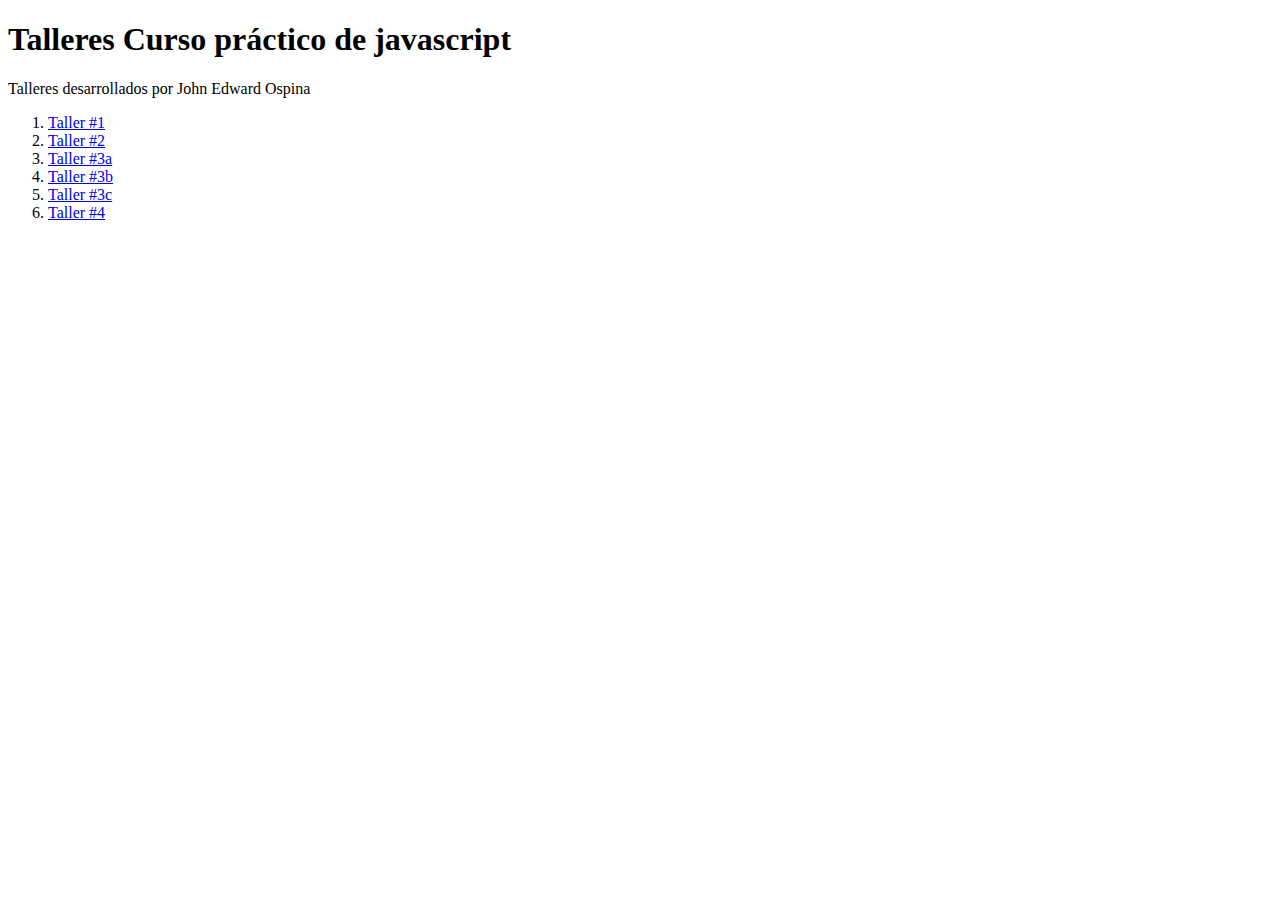
<file: index.html>
<!DOCTYPE html>
<html lang="en">
<head>
    <meta charset="UTF-8">
    <meta http-equiv="X-UA-Compatible" content="IE=edge">
    <meta name="viewport" content="width=device-width, initial-scale=1.0">
    <title>Document</title>
</head>
<body>
    <h1>Talleres Curso práctico de javascript</h1>
    <p>Talleres desarrollados por John Edward Ospina</p>

    <section>
        <nav>
            <ol>
              <li>
                  <a href="./Taller 1 /figuras.html">Taller #1</a>
              </li>
              <li>
                  <a href="./Taller 2/descuentos.html">Taller #2</a>
              </li>
              <li>
                  <a href="./Taller 3/promedio.html">Taller #3a</a>
              </li>
              <li>
                  <a href="./Taller 3/mediana.html">Taller #3b</a>
              </li>
              <li>
                  <a href="./Taller 3/moda.html">Taller #3c</a>
              </li>
              <li>
                  <a href="./Taller 4/salarios.html">Taller #4</a>
              </li>  
            </ol>
        </nav>
    </section>
</body>
</html>
</file>
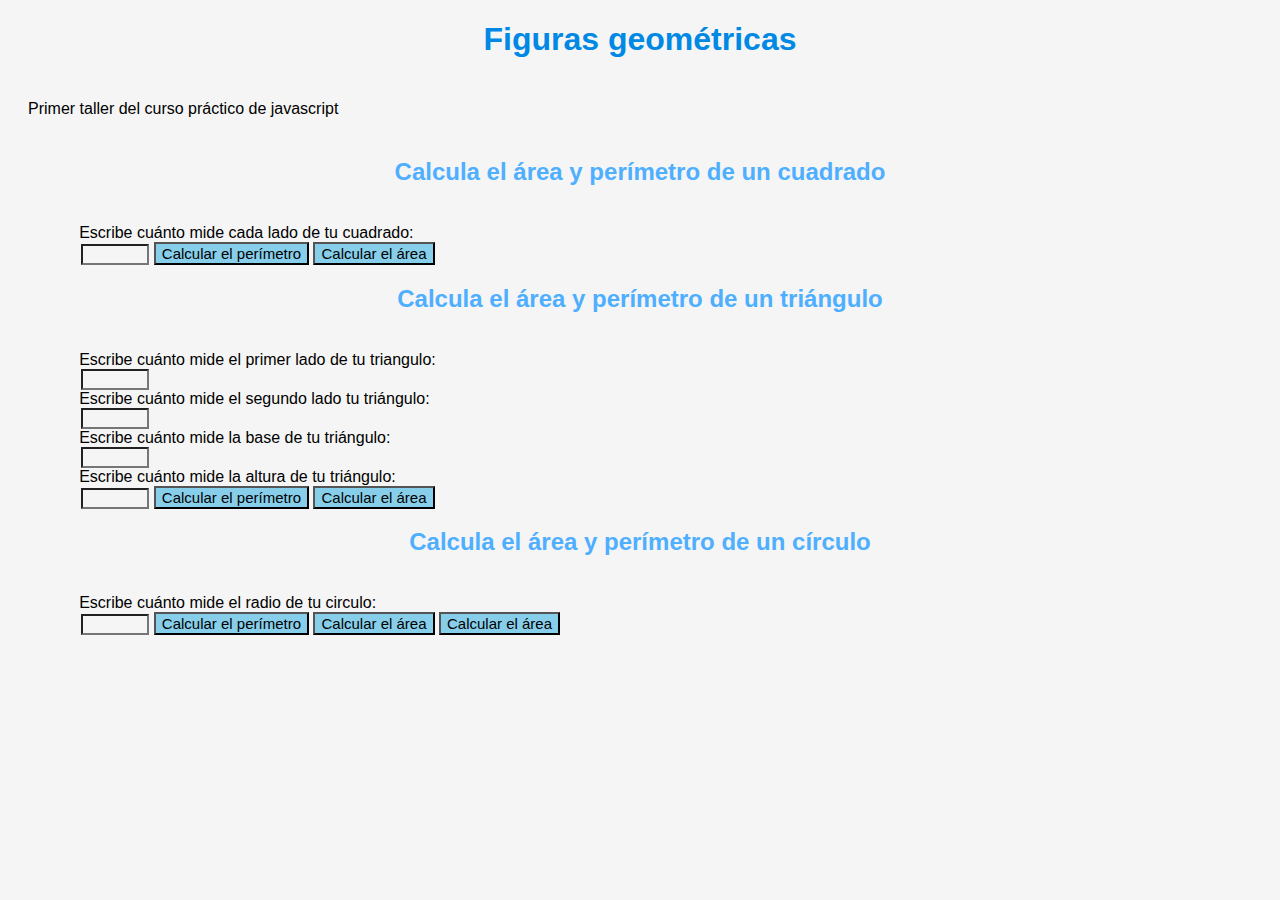
<file: Taller 1 /figuras.html>
<!DOCTYPE html>
<html lang="en">
<head>
    <meta charset="UTF-8">
    <meta http-equiv="X-UA-Compatible" content="IE=edge">
    <meta name="viewport" content="width=device-width, initial-scale=1.0">
    <link rel="stylesheet" href="figuras.css" type="text/css">
    <title>Calculadora de figuras geométricas | Curso práctico javascript Platzi</title>
</head>
<body>
    <header>
        <h1>Figuras geométricas</h1>
        <p>Primer taller del curso práctico de javascript</p>
    </header>
    <section>
        <h2>Calcula el área y perímetro de un cuadrado</h2>
        <form action="">
            <label for="InputCuadrado">
                Escribe cuánto mide cada lado de tu cuadrado:
            </label>
                <input id="InputCuadrado" type="number"/>
                <button type="button" onclick="calcularPerimetroCuadrado()">Calcular el perímetro</button>
                <button type="button" onclick="calcularAreaCuadrado()">Calcular el área</button>
        </form>
    </section>
    <section>
        <h2>Calcula el área y perímetro de un triángulo</h2>
        <form action="">
            <label for="ladoTriangulo">
                Escribe cuánto mide el primer lado de tu triangulo:
            </label>
                <input id="ladoTriangulo" type="number"/>
            <label for="ladoTriangulo2">    
                Escribe cuánto mide el segundo lado tu triángulo:
            </label>
                <input id="ladoTriangulo2" type="number"/>
            <label for="base">    
                Escribe cuánto mide la base de tu triángulo:
            </label>
                <input id="base" type="number"/>
            <label for="altura">    
                Escribe cuánto mide la altura de tu triángulo:
            </label>
                <input id="altura" type="number"/>    
                <button type="button" onclick="calcularPerimetroTriangulo()">Calcular el perímetro</button>
                <button type="button" onclick="calcularAreaTriangulo()">Calcular el área</button>
        </form>
    </section>
    <section>
        <h2>Calcula el área y perímetro de un círculo</h2>
        <form action="">
            <label for="radio">
                Escribe cuánto mide el radio de tu circulo:
            </label>
                <input id="radio" type="number"/> 
                <button type="button" onclick="calcularPerimetroCirculo()">Calcular el perímetro</button>
                <button type="button" onclick="calcularDiametroCirculo()">Calcular el área</button>                
                <button type="button" onclick="calcularAreaCirculo()">Calcular el área</button>
        </form>
    </section>    

    <script src="./figuras.js"> </script>
</body>
</html>
</file>
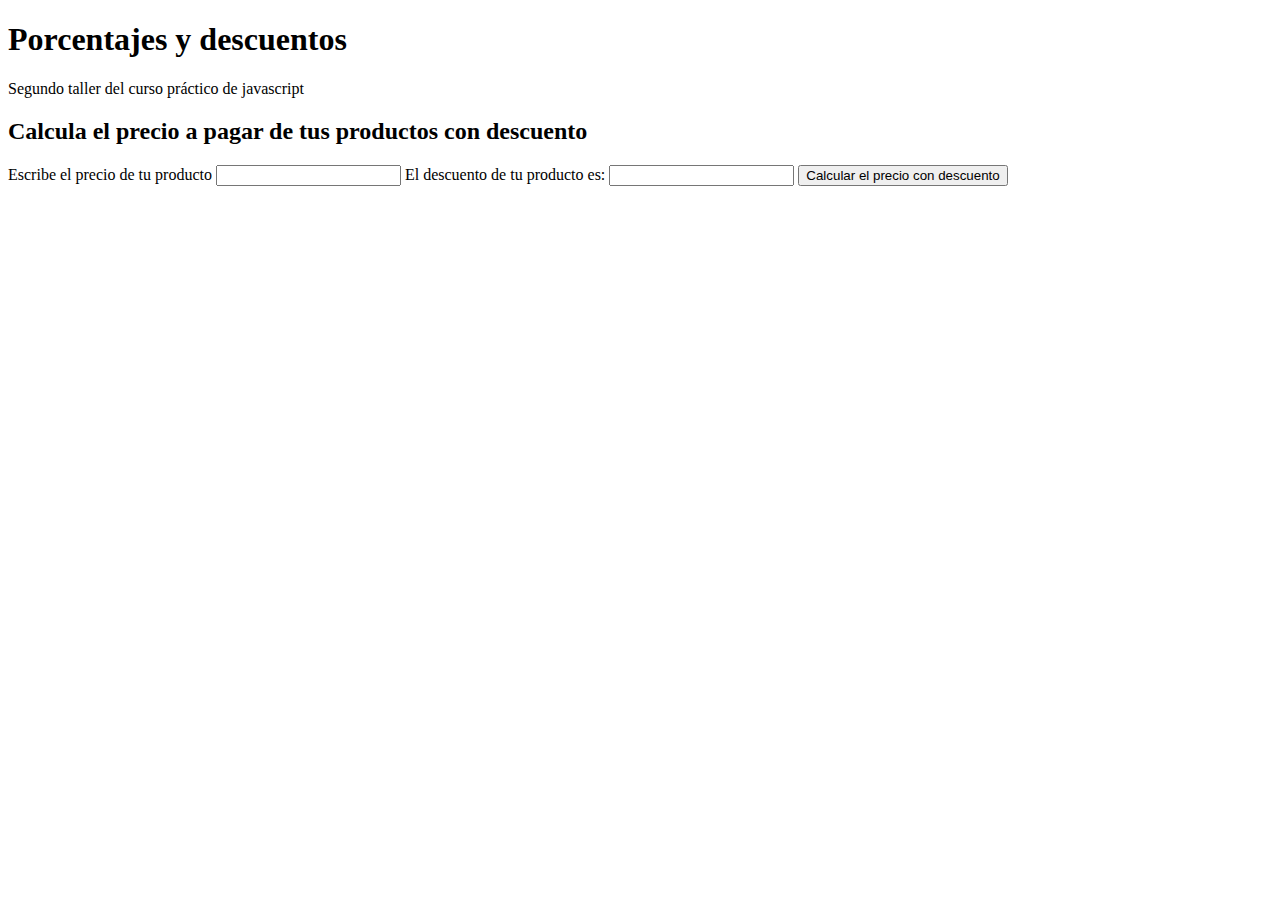
<file: Taller 2/descuentos.html>
<!DOCTYPE html>
<html lang="en">
<head>
    <meta charset="UTF-8">
    <meta http-equiv="X-UA-Compatible" content="IE=edge">
    <meta name="viewport" content="width=device-width, initial-scale=1.0">
    <title>Porcentajes y descuentos | Curso práctico de javascript Platzi</title>
</head>
<body>
    <header>
        <h1>Porcentajes y descuentos</h1>
        <p>Segundo taller del curso práctico de javascript</p>
    </header>
    <section>
        <h2>Calcula el precio a pagar de tus productos con descuento</h2>
        <form>
            <label for="price">Escribe el precio de tu producto</label>
            <input id="price" type="number">

            <label for="disscount">El descuento de tu producto es:</label>
            <input id="disscount" type="number">
            
            <button type="button" onclick="onClickButtonPriceDisscount()">Calcular el precio con descuento</button>
            <p id="ResultP"></p>
        </form>
    </section>
    <script src="descuentos.js"></script>
</body>
</html>
</file>
<file: Taller 1 /figuras.css>
html{
    font-family: Verdana, Geneva, Tahoma, sans-serif;
    background-color:whitesmoke ;
}
h1{
    color:#0089e4;
    text-align: center;
    
}
h2 {
    color:#4fafff;
    text-align: center;
}

p{
    color:black;
    padding: 20px;
}

label{
    color:black;
    padding: 20px;
    white-space: pre-wrap;
}
input{
    background-color:whitesmoke;
    width:60px;
    height: 15px;
}
button{
    white-space: pre-wrap;
    background-color: skyblue;
    font-size: 15px;
}
</file>
